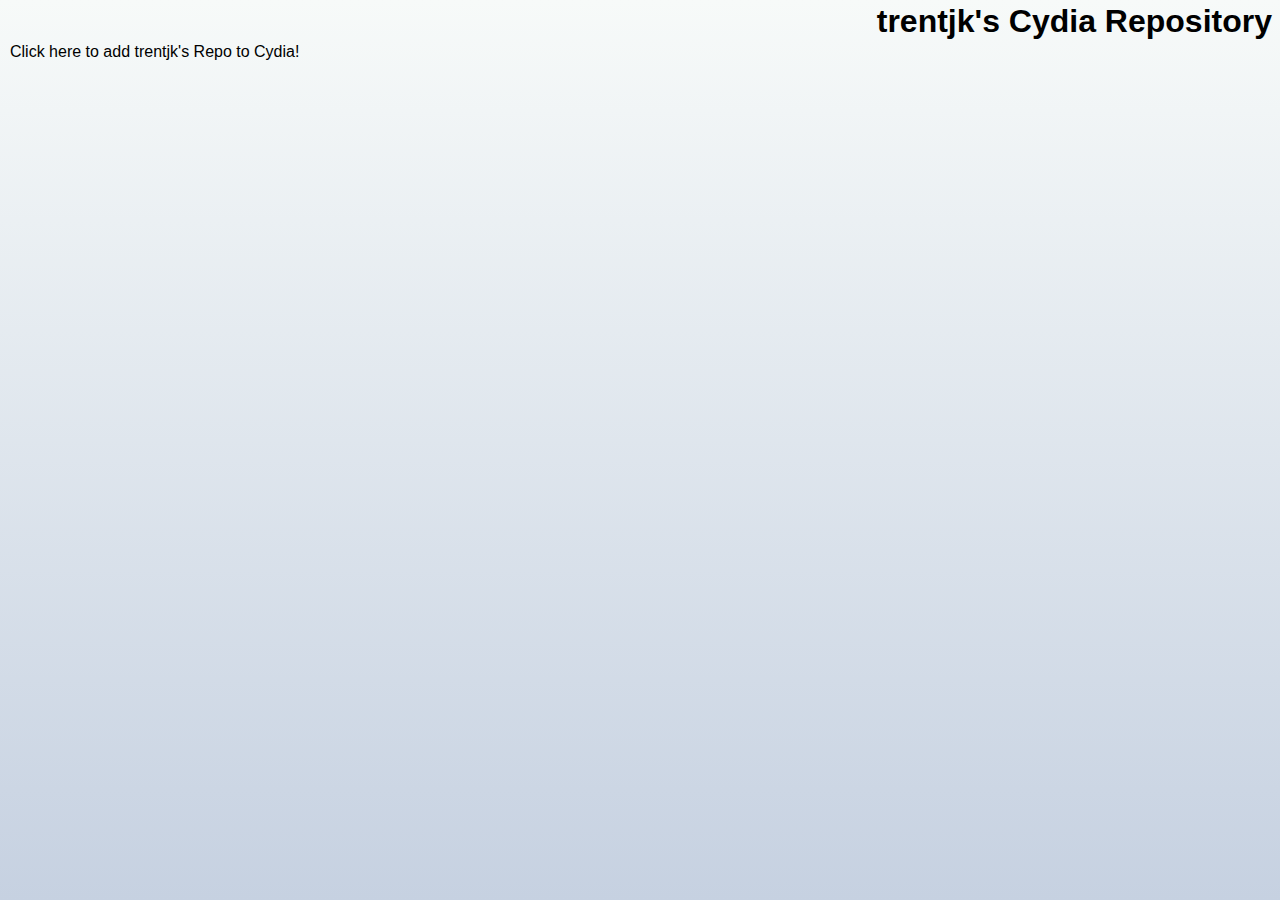
<file: index.html>
<!DOCTYPE html PUBLIC "-//W3C//DTD XHTML 1.0 Transitional//EN" "http://www.w3.org/TR/xhtml1/DTD/xhtml1-transitional.dtd">
<html xmlns="http://www.w3.org/1999/xhtml">
<head>
  <meta http-equiv="Content-Type" content="text/html; charset=utf-8" />
  <title>trentjk's website</title>
  <meta name="viewport" content="width=device-width, initial-scale=1, viewport-fit=cover"/>
<!-- google ad script -->
   <script async src="//pagead2.googlesyndication.com/pagead/js/adsbygoogle.js"></script>
   <script>
   (adsbygoogle = window.adsbygoogle || []).push({
      google_ad_client: "ca-pub-1481920485253671",
      enable_page_level_ads: true
   });
   </script>
<!-- google ad script -->
  <link rel="stylesheet" href="css/main.css">
</head>

<body>
  <h1> trentjk's Cydia Repository </h1>
  <a class="cydiaLink" href="cydia://url/https://cydia.saurik.com/api/share#?source=https://trentjk.github.io"> Click here to add trentjk's Repo to Cydia!
</body>
</html>
</file>
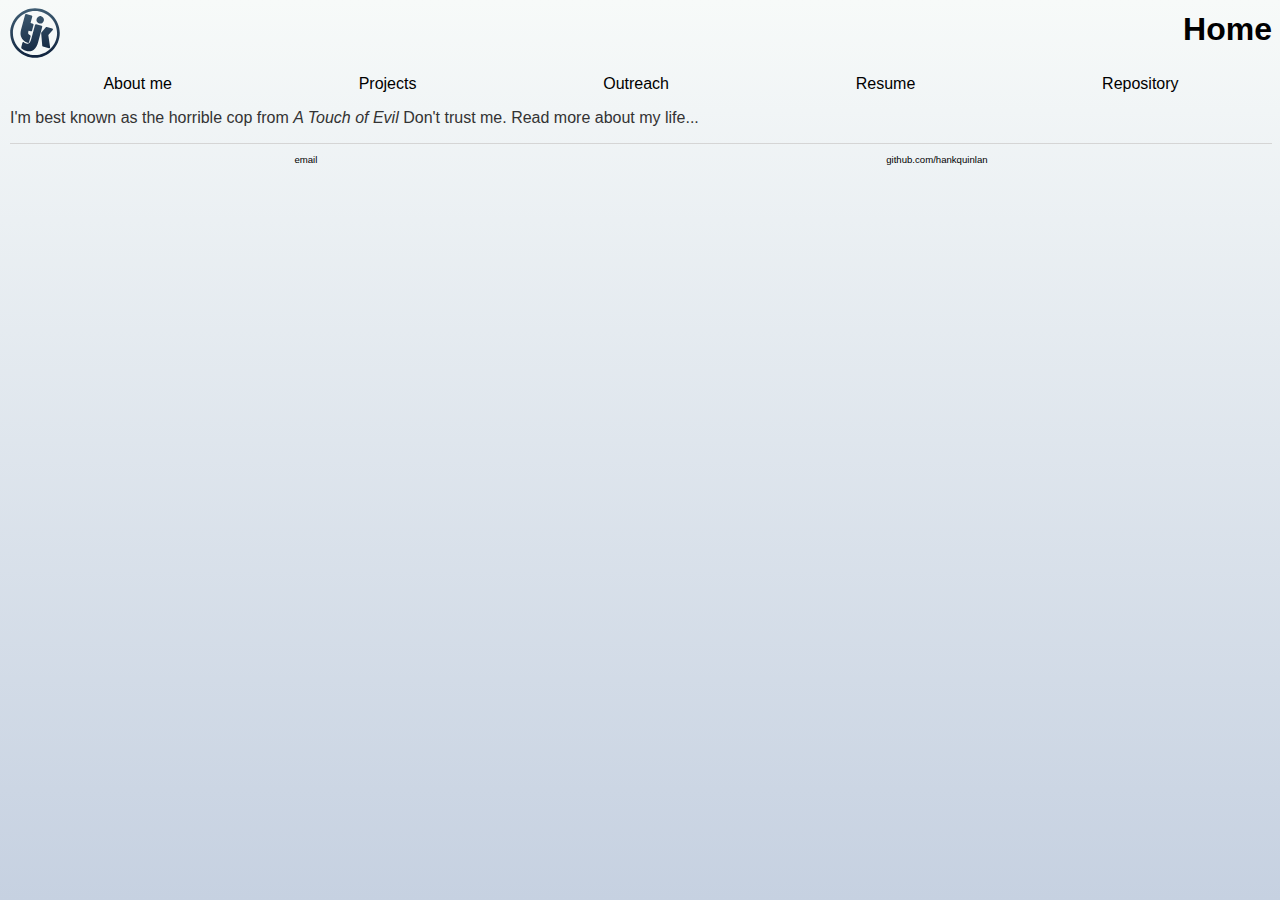
<file: index (test).html>
<!DOCTYPE html PUBLIC "-//W3C//DTD XHTML 1.0 Transitional//EN" "http://www.w3.org/TR/xhtml1/DTD/xhtml1-transitional.dtd">
<html xmlns="http://www.w3.org/1999/xhtml">
<head>
  <meta http-equiv="Content-Type" content="text/html; charset=utf-8" />
  <title>trentjk's website</title>
  <meta name="viewport" content="width=device-width, initial-scale=1, viewport-fit=cover"/>
<!-- google ad script -->
   <script async src="//pagead2.googlesyndication.com/pagead/js/adsbygoogle.js"></script>
   <script>
   (adsbygoogle = window.adsbygoogle || []).push({
      google_ad_client: "ca-pub-1481920485253671",
      enable_page_level_ads: true
   });
   </script>
<!-- google ad script -->
  <link rel="stylesheet" href="css/main.css">
</head>

<body>
  <div class="header">
    <a href="">
      <img class="logo" src='icons/tjk_logo.svg'
      onmouseover=" src='icons/home.svg'"
      ontouchstart=" src='icons/home.svg'"

      onmouseout=" src='icons/tjk_logo.svg'"
      ontouchend=" src='icons/tjk_logo.svg'">
    </a>
    <h1>Home</h1>
  </div>
  <nav>
      <ul>
          <li><a href="">About me</a></li>
          <li><a href="/projects/">Projects</a></li>
          <li><a href="outreach">Outreach</a></li>
          <li><a href="aboutme/resume">Resume</a></li>
          <li><a href="projects/2d/repository">Repository</a></li>
      </ul>
  </nav>

  <div>
    <p>I'm best known as the horrible cop from <em>A Touch of Evil</em> Don't trust me. <a href="/about">Read more about my life...</a></p>
  </div>
  <footer>
      <ul>
          <li><a href="mailto:hankquinlanhub@gmail.com">email</a></li>
          <li><a href="https://github.com/hankquinlan">github.com/hankquinlan</a></li>
    </ul>
  </footer>
</file>
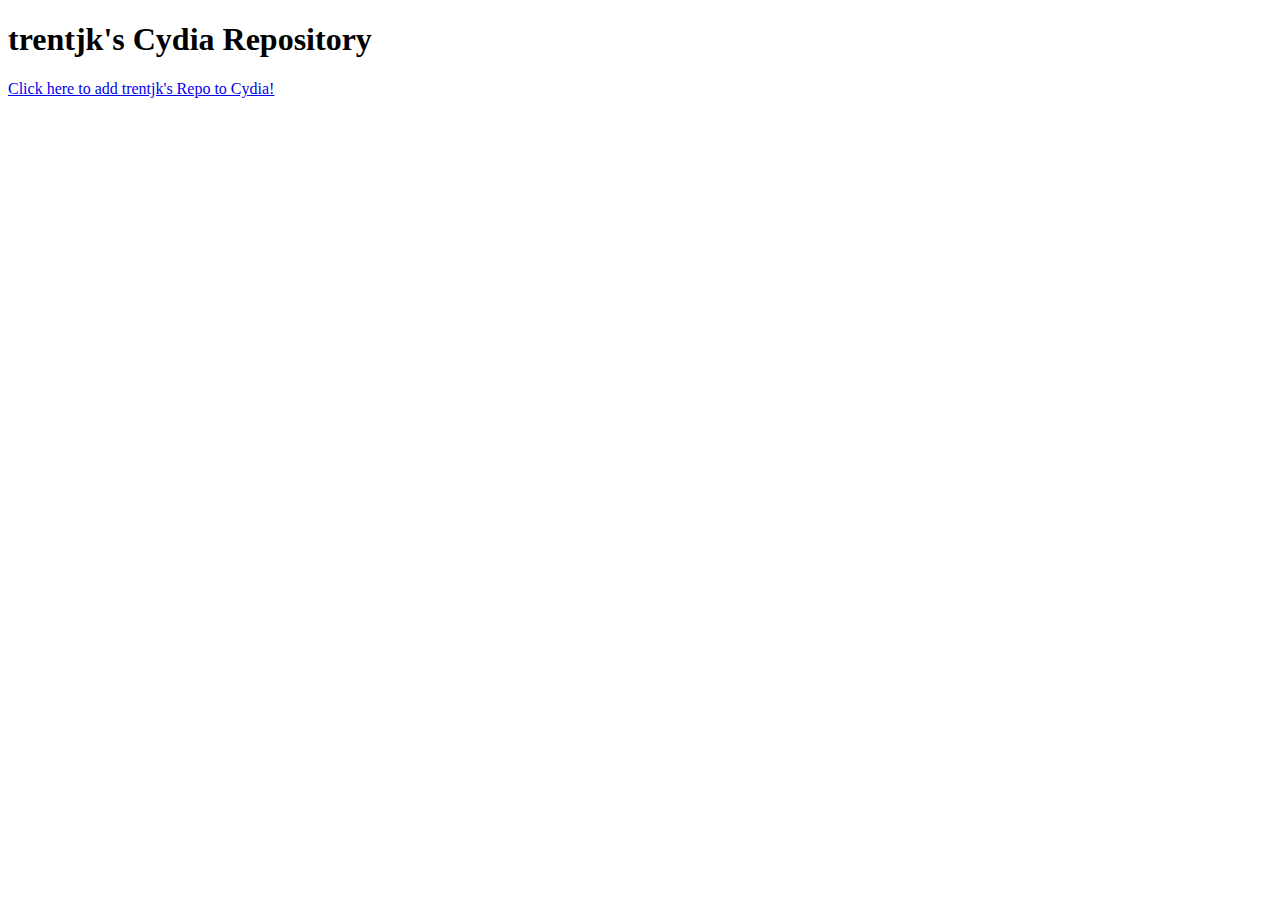
<file: index 10.31.34 PM.html>
<!DOCTYPE html PUBLIC "-//W3C//DTD XHTML 1.0 Transitional//EN" "http://www.w3.org/TR/xhtml1/DTD/xhtml1-transitional.dtd">
<html xmlns="http://www.w3.org/1999/xhtml">
<head>
  <meta http-equiv="Content-Type" content="text/html; charset=utf-8" />
  <title>Install trentjk's repo</title>
  <meta name="viewport" content="width=device-width, initial-scale=1, viewport-fit=cover"/>


   <script async src="//pagead2.googlesyndication.com/pagead/js/adsbygoogle.js"></script>
   <script>
   (adsbygoogle = window.adsbygoogle || []).push({
      google_ad_client: "ca-pub-1481920485253671",
      enable_page_level_ads: true
   });
   </script>


</head>
<body>
  <h1> trentjk's Cydia Repository </h1>
  <a class="cydiaLink" href="cydia://url/https://cydia.saurik.com/api/share#?source=https://trentjk.github.io"> Click here to add trentjk's Repo to Cydia!
</body>
</html>
</file>
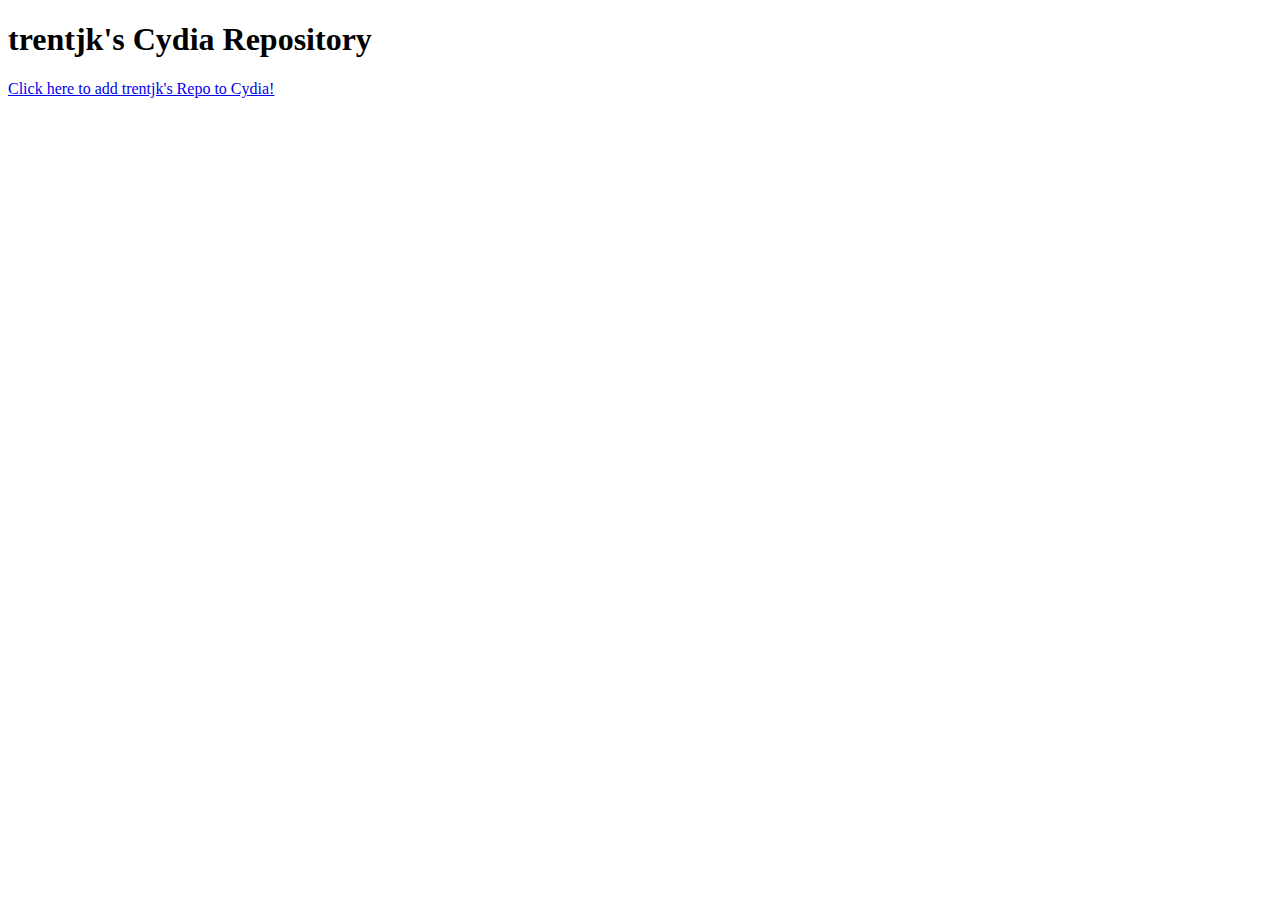
<file: index 3.16.46 AM.html>
<!DOCTYPE html PUBLIC "-//W3C//DTD XHTML 1.0 Transitional//EN" "http://www.w3.org/TR/xhtml1/DTD/xhtml1-transitional.dtd">
<html xmlns="http://www.w3.org/1999/xhtml">
<head>
  <meta http-equiv="Content-Type" content="text/html; charset=utf-8" />
  <title>Install trentjk's repo</title>
  <meta name="viewport" content="width=device-width, initial-scale=1, viewport-fit=cover"/>
</head>
<body>
  <h1> trentjk's Cydia Repository </h1>
  <a class="cydiaLink" href="cydia://url/https://cydia.saurik.com/api/share#?source=https://trentjk.github.io/repo"> Click here to add trentjk's Repo to Cydia!
</body>
</html>
</file>
<file: css/main.css>
html{
  background-image: linear-gradient(#F7FAF9, #C6D1E1);
  background-color: #C6D1E1;
  background-attachment: fixed;
  height:100%;
  background-repeat: no-repeat;
  font-family:'Helvetica Neue', 'Helvetica', 'Arial', 'Sans-Serif';
}

body {
  margin-left: 10px;
}
nav ul, footer ul {
    display: flex;
    justify-content: space-around;
    padding: 0;
    list-style: none;
    font-weight: 400;
    line-height: 1.2em;
}
nav ul li, footer ul li {
    display: block;
    margin-right: 0;
}
a {
    text-decoration: none;
    color: inherit;
}
a:hover {
    font-weight: 900;
}
.logo{
  width: 50px;
  height: 50px;
  fill: red;
}
.header {
  display: flex;
  justify-content: space-between;
}
h1 {
    font-size: 2em;
    font-family:'Helvetica Neue', 'helvetica', 'Arial', 'Sans-Serif';
    text-align: right;
    line-height: 0;
    cursor: default;
}
p {
    font-size: 1em;
    color: #333;
}
footer {
    border-top: 1px solid #d5d5d5;
    font-size: .6em;
    color: inherit;
}
.aboutme {
  color: #3566B1;
}
</file>
